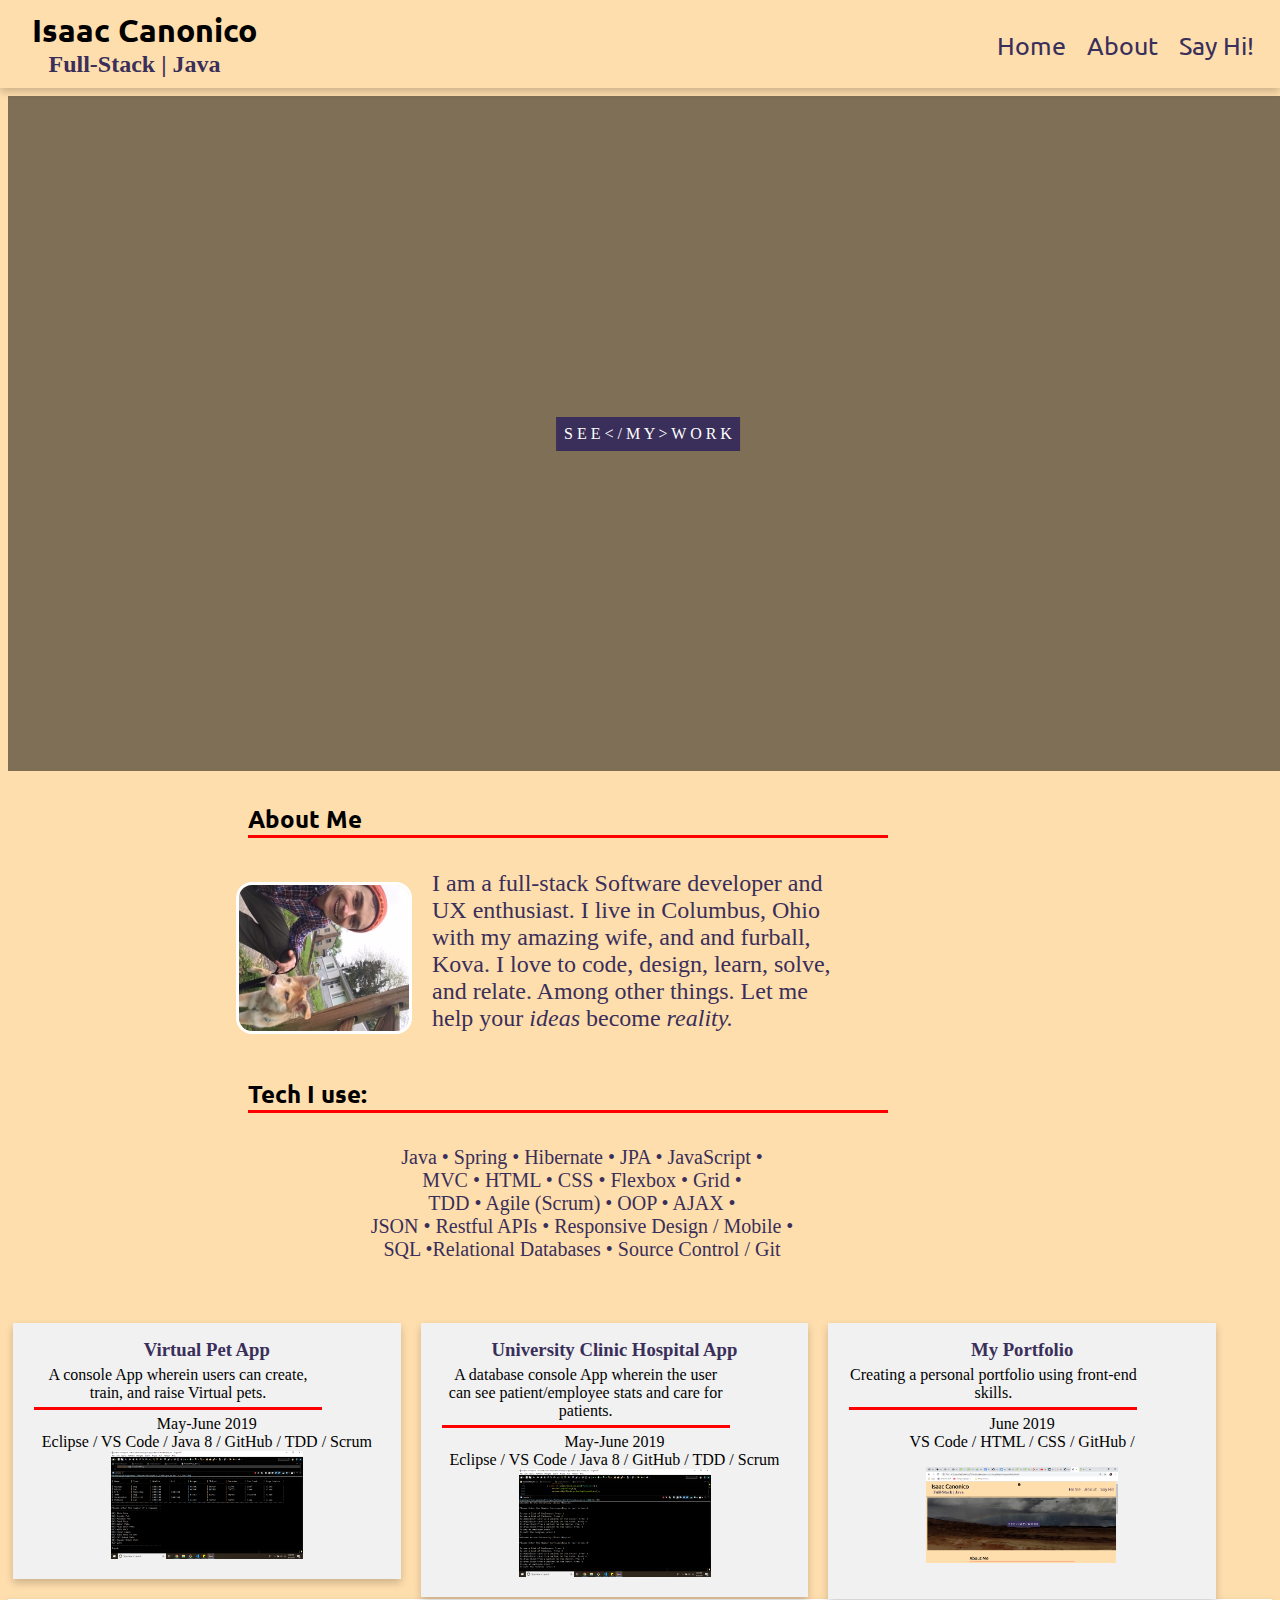
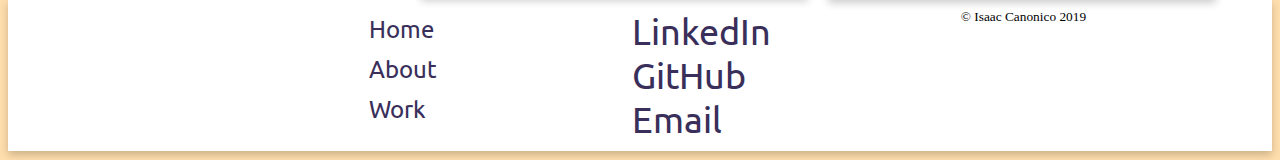
<file: index.html>
<!DOCTYPE html>
<html lang="en">
  <head>
      <link rel="stylesheet" href="https://use.fontawesome.com/releases/v5.7.0/css/all.css" integrity="sha384-lZN37f5QGtY3VHgisS14W3ExzMWZxybE1SJSEsQp9S+oqd12jhcu+A56Ebc1zFSJ" crossorigin="anonymous">  
    <link rel="stylesheet" type="text/css" href="style.css">
    <meta charset="UTF-8" />
    <meta name="viewport" content="width=device-width, initial-scale=1.0" />
    <meta http-equiv="X-UA-Compatible" content="ie=edge" />
    <title>~ Isaac Canonico ~</title>
  </head>
  <header class = "header">
      <div>
      <h1 class="header_name">Isaac Canonico</h1>
      <i id="header"></i>
      <h2 class = "header_subtitle"> Full-Stack | Java </h2>
    </div>
    <i class="fas fa-beer"></i>

      <nav class="nav">
          <ul class = "nav_links">
          <li class="nav_links-items"><a href="#header">Home</a></li>
          <li class="nav_links-items" ><a href="#about">About</a></li>
          <li class = "nav_links-items" ><a href="#footer">Say Hi!</a></li>
        </ul>
      </nav>
    </header>
    <body>
      <div class="wrapper">
           <div class = "Hero_image">
  <a class = "Hero_image-phrase" href="https://github.com/isaac-canonico"> S E E <  / M Y  > W O R K </a>
  </h3>
  </div>
  <i id="about"></i>
  <h2 class = "about_title">About Me</h2>   
 <div class="about_name-pic">
    <img class="about_image" src="static/IMG_0462.JPG" alt="This is me and Kova"></img>
    <p class = "about_description">I am a full-stack Software developer and UX enthusiast. I live in Columbus, Ohio with my amazing wife, and and furball, Kova. I love to code, design, learn, solve, and relate. Among other things. Let me help your <i>ideas</i> become <i>reality.</i> </p>
  </div>
  <section class="skills">
        <h2 class="skills_title"> Tech I use:</h2> 

          <ul class= "skills_list">
            <li class= "skills_list-item"> Java • Spring • Hibernate • JPA • JavaScript • </li>
            <li class= "skills_list-item">MVC • HTML • CSS • Flexbox • Grid • </li>
            <li class= "skills_list-item">TDD • Agile (Scrum) • OOP • AJAX •</li>
            <li class= "skills_list-item">JSON • Restful APIs • Responsive Design / Mobile • </li>
            <li class= "skills_list-item"> SQL •Relational Databases • Source Control / Git </li>
          </ul>
      </section>

<div class="projects_row">
<section class="project-column">
    <article class="article-card">
        <h3 ><a class="project-title"href="https://github.com/charles-m-doan/virtual-pet"> Virtual Pet App  </a></h3>
        <ul class="project-details_list">
         <li class="project-detail"> A console App wherein users can create, train, and raise Virtual pets. </li> 
          <li class="project detail">May-June 2019</li>
            <li class="project detail>https://github.com/charles-m-doan/virtual-pet</li>
            <li class="project detail>Eclipse / VS Code / Java 8 / GitHub / TDD / Scrum</li>
            <li class= "screenshot"><img class="VP_image" src="./static/VPshot.png" </li>
 </article>
          </section>
 
          <section class="project-column">
            <article class="article-card">
                <h3 ><a class="project-title" href="https://github.com/isaac-canonico/university-clinic-hospital
                  "> University Clinic Hospital App  </a></h3>
                <ul class="project-details_list">
                  <li class="project-detail"> A database console App wherein the user can see patient/employee stats and care for patients.</li> 
                  <li class="project-detail_date">May-June 2019</li>
                    <li class="project-detail_link" ></li>
                    <li class="project detail_tools">Eclipse / VS Code / Java 8 / GitHub / TDD / Scrum</li>
                    <li class="screenshot"> <img class="UCH_image" src="./static/UCHshot.png" </li>
         </article>
                  </section>

                  <section class="project-column">
                      <article class="article-card">
                          <h3 ><a class="project-title" href="https://github.com/isaac-canonico/isaac-canonico.github.io"> My Portfolio  </a></h3>
                          <ul class="project-details_list">
                            <li class="project-detail"> Creating a personal portfolio using front-end skills.</li>
                            <li class="project-detail_date">June 2019</li>
                              <li class="project-detail_link" ></li>
                              <li class="project detail_tools">VS Code /  HTML / CSS / GitHub / </li>
                              <li class="screenshot"> <img class="portfolio_image" src="./static/portfolio.png" </li>
                   </article>
                            </section>

                  </div>
  
     <footer>
       <div class="footer-box">
         <i id="footer"></i>

      
         <ul class="list">
            <li class="footer_links-items"><a href="#">Home</a></li>
            <li class="footer_links-items"><a href="#">About</a></li>
            <li class="footer_links-items"><a href="#">Work</a></li>
           
          </ul>
      
         <ul class="contact_options"> 
         <li ><a class="contact_link" href="https://www.linkedin.com/in/isaac-canonico/"> <i class="fab fa-linkedin"></i> LinkedIn </a></li>
         <li ><a class="contact_link" href="https://github.com/isaac-canonico"><i class="fab fa-github"></i> GitHub</a></li>
         <li ><a class="contact_link" href="mailto:canonico.isaac@gmail.com"><i class="fa fa-envelope"></i> Email</a></li>
        
       </ul>
       <small> &copy Isaac Canonico 2019</small>
        
         
      </div>
      

    
    </footer>
  </div>
  </body>
</html>
</file>
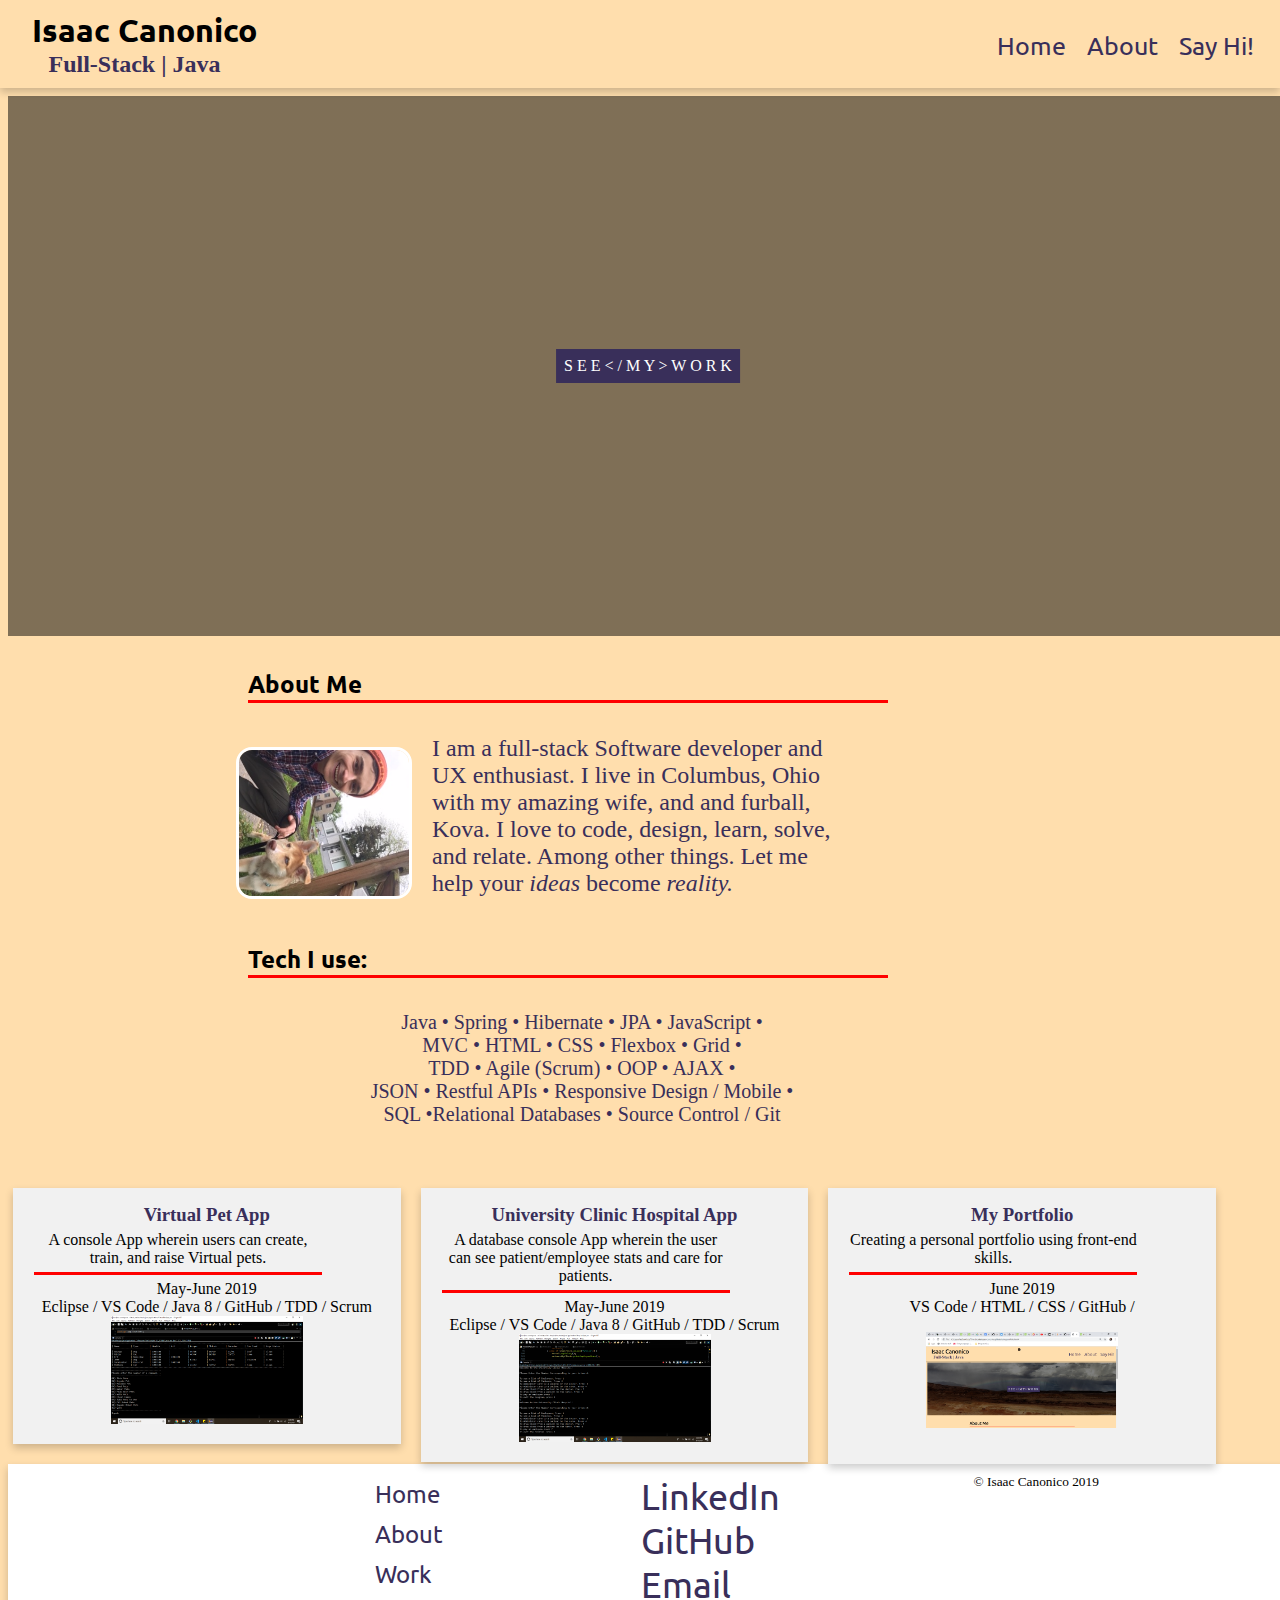
<file: myportfolio.html>
<!DOCTYPE html>
<html lang="en">
  <head>
      <link rel="stylesheet" href="https://use.fontawesome.com/releases/v5.7.0/css/all.css" integrity="sha384-lZN37f5QGtY3VHgisS14W3ExzMWZxybE1SJSEsQp9S+oqd12jhcu+A56Ebc1zFSJ" crossorigin="anonymous">  
    <link rel="stylesheet" type="text/css" href="portfolio.css">
    <meta charset="UTF-8" />
    <meta name="viewport" content="width=device-width, initial-scale=1.0" />
    <meta http-equiv="X-UA-Compatible" content="ie=edge" />
    <title>~ Isaac Canonico ~</title>
  </head>
  <header class = "header">
      <div>
      <h1 class="header_name">Isaac Canonico</h1>
      <i id="header"></i>
      <h2 class = "header_subtitle"> Full-Stack | Java </h2>
    </div>
    <i class="fas fa-beer"></i>

      <nav class="nav">
          <ul class = "nav_links">
          <li class="nav_links-items"><a href="#header">Home</a></li>
          <li class="nav_links-items" ><a href="#about">About</a></li>
          <li class = "nav_links-items" ><a href="#footer">Say Hi!</a></li>
        </ul>
      </nav>
    </header>
    <body>
      <div class="wrapper">
           <div class = "Hero_image">
  <a class = "Hero_image-phrase" href="https://github.com/isaac-canonico"> S E E <  / M Y  > W O R K </a>
  </h3>
  </div>
  <i id="about"></i>
  <h2 class = "about_title">About Me</h2>   
 <div class="about_name-pic">
    <img class="about_image" src="static/IMG_0462.JPG" alt="This is me and Kova"></img>
    <p class = "about_description">I am a full-stack Software developer and UX enthusiast. I live in Columbus, Ohio with my amazing wife, and and furball, Kova. I love to code, design, learn, solve, and relate. Among other things. Let me help your <i>ideas</i> become <i>reality.</i> </p>
  </div>
  <section class="skills">
        <h2 class="skills_title"> Tech I use:</h2> 

          <ul class= "skills_list">
            <li class= "skills_list-item"> Java • Spring • Hibernate • JPA • JavaScript • </li>
            <li class= "skills_list-item">MVC • HTML • CSS • Flexbox • Grid • </li>
            <li class= "skills_list-item">TDD • Agile (Scrum) • OOP • AJAX •</li>
            <li class= "skills_list-item">JSON • Restful APIs • Responsive Design / Mobile • </li>
            <li class= "skills_list-item"> SQL •Relational Databases • Source Control / Git </li>
          </ul>
      </section>

<div class="projects_row">
<section class="project-column">
    <article class="article-card">
        <h3 ><a class="project-title"href="https://github.com/charles-m-doan/virtual-pet"> Virtual Pet App  </a></h3>
        <ul class="project-details_list">
         <li class="project-detail"> A console App wherein users can create, train, and raise Virtual pets. </li> 
          <li class="project detail">May-June 2019</li>
            <li class="project detail>https://github.com/charles-m-doan/virtual-pet</li>
            <li class="project detail>Eclipse / VS Code / Java 8 / GitHub / TDD / Scrum</li>
            <li class= "screenshot"><img class="VP_image" src="./static/VPshot.png" </li>
 </article>
          </section>
 
          <section class="project-column">
            <article class="article-card">
                <h3 ><a class="project-title" href="https://github.com/isaac-canonico/university-clinic-hospital
                  "> University Clinic Hospital App  </a></h3>
                <ul class="project-details_list">
                  <li class="project-detail"> A database console App wherein the user can see patient/employee stats and care for patients.</li> 
                  <li class="project-detail_date">May-June 2019</li>
                    <li class="project-detail_link" ></li>
                    <li class="project detail_tools">Eclipse / VS Code / Java 8 / GitHub / TDD / Scrum</li>
                    <li class="screenshot"> <img class="UCH_image" src="./static/UCHshot.png" </li>
         </article>
                  </section>

                  <section class="project-column">
                      <article class="article-card">
                          <h3 ><a class="project-title" href="https://github.com/isaac-canonico/isaac-canonico.github.io"> My Portfolio  </a></h3>
                          <ul class="project-details_list">
                            <li class="project-detail"> Creating a personal portfolio using front-end skills.</li>
                            <li class="project-detail_date">June 2019</li>
                              <li class="project-detail_link" ></li>
                              <li class="project detail_tools">VS Code /  HTML / CSS / GitHub / </li>
                              <li class="screenshot"> <img class="portfolio_image" src="./static/portfolio.png" </li>
                   </article>
                            </section>

                  </div>
  
     <footer>
       <div class="footer-box">
         <i id="footer"></i>

      
         <ul class="list">
            <li class="footer_links-items"><a href="#">Home</a></li>
            <li class="footer_links-items"><a href="#">About</a></li>
            <li class="footer_links-items"><a href="#">Work</a></li>
           
          </ul>
      
         <ul class="contact_options"> 
         <li ><a class="contact_link" href="https://www.linkedin.com/in/isaac-canonico/"> <i class="fab fa-linkedin"></i> LinkedIn </a></li>
         <li ><a class="contact_link" href="https://github.com/isaac-canonico"><i class="fab fa-github"></i> GitHub</a></li>
         <li ><a class="contact_link" href="https://mailto:canonico.isaac@gmail.com"><i class="fa fa-envelope"></i> Email</a></li>
        
       </ul>
       <small> &copy Isaac Canonico 2019</small>
        
         
      </div>
      

    
    </footer>
  </div>
  </body>
</html>
</file>
<file: style.css>
@import url("https://fonts.googleapis.com/css?family=Ubuntu&display=swap");

* {
  box-sizing: border-box;
  margin: 0;
  padding: 0;
}

html {
  --dark: #392f5a;
  --mid: #9dd9d2;
  --light: #fff8f0;
  --red: #ff8811;

  font: sans-serif, Courier;
  font: 20px/1;
}

body {
  background-color: navajowhite;
}

ul {
  list-style-type: none;
}

a {
  text-decoration: none;
  color: var(--dark);
}
a:hover {
  color: black;
}
.fab fa-linkedin {
  size: 2rem;
}

.header {
  display: flex;
  flex-direction: row;
  box-shadow: 0 4px 8px 0 rgba(0, 0, 0, 0.2);
  justify-content: space-between;
  padding: 10px 16px;
  width: 100vw;
  position: relative;
  background-color: navajowhite;
}

.header_name {
  margin: 1rem;
  margin-top: 0;
  font-family: "ubuntu", sans-serif;
  color: black;
  font-weight: bold;
  display: inline-block;
  margin-bottom: 0;
  padding-bottom: 0;
}
.header_subtitle {
  color: #392f5a;
  text-align: center;
  margin-right: 20px;
}

.Hero_image {
  background-attachment: fixed;
  background-position: center;
  background-repeat: no-repeat;
  background-size: cover;
  height: 75vh;
  background-image: linear-gradient(rgba(0, 0, 0, 0.5), rgba(0, 0, 0, 0.5)),
    url(https://placeimg.com/1000/800/nature);
  position: relative;
  text-align: center;
  width: 100vw;
  color: white;
  margin-bottom: 1rem;
}
.Hero_image-phrase {
  text-align: center;
  position: absolute;
  border-style: ridge;
  background: var(--dark);
  padding: 0.5rem;
  border: 3px;
  top: 50%;
  left: 50%;
  transform: translate(-50%, -50%);
  color: white;
}

.header_image-phrase {
  position: absolute;
  top: 200px;
  left: 0;
  color: var(--dark);
  margin: 0 auto;
  padding-top: 0;
  height: 50px;
}

.nav {
  text-align: center;
  margin: 10px 0 0;
  padding: 0;
  position: relative;
}

.nav_links {
  list-style: none;
  font-size: 1.25rem;
  margin: 2px;
}

.nav_links-items {
  display: inline-block;
  font-size: 25px;
  padding: 8px 8px;
  align-items: center;
  font-family: "ubuntu", sans-serif;
  /*color: black;
  background-color: var(--red);
  border: 2px solid var(--dark);
  border-radius: 3rem; */
}
.fas fa-beer {
  font-size: 2rem;
}

.about_description {
  padding-bottom: 2 rem;
  font-size: 1.5rem;
  font-family: serif;
  width: 25rem;
  color: var(--dark);
}
.about_title {
  padding-left: 10% auto;
  max-width: 40rem;
  margin-left: 15rem;
  margin-top: 2rem;
  margin-right: 15rem;
  border-bottom: 3px solid red;
  font-family: "ubuntu", sans-serif;
}
.about_name-pic {
  padding-left: 10% auto;
  width: 100vw;
  margin-left: 15rem;
  margin-top: 2rem;
  margin-right: 15rem;
  display: flex;
  flex-direction: row;
}

.about_image {
  transform: rotate(90deg);
  border-style: solid;
  margin-right: 2rem;
  border-color: white;
  border-radius: 1rem;
  height: 11rem;
  width: 9.5rem;
}

.skills {
  padding-left: 10% auto;
  justify-content: center;
  max-width: 125rem;
  margin-left: 15rem;
  margin-top: 2rem;
  margin-right: 15rem;
  display: flex;
  margin-bottom: 2rem;
  flex-direction: column;
}

.skills_title {
  margin-right: 3rem;
  max-width: 40rem;
  margin-bottom: 0.2rem;
  font-family: "ubuntu", sans-serif;
  border-bottom: 3px solid red;
}

.skills_list {
  font-size: 1.25rem;
  display: flex;
  align-items: center;
  width: 38rem;
  margin: 30px;
  flex-direction: column;
}

.skills_list-item {
  color: var(--dark);
  text-decoration: none;
  list-style: none;
  margin: 0 2px;
  padding: 0;
}

.projects_container {
  display: flex;
  flex-direction: row;
  max-width: 75vw;
  border: 2px;
  justify-content: center;
  align-items: space-between;
  border-color: var(--light);
  position: relative;
  justify-content: space-between;
  margin: 0 auto;
}

.projects_row {
  margin: 0 -5px;
}
.projects_row::after {
  content: "";
  display: table;
  clear: both;
}

.project-column {
  float: left;
  width: 32%;
  padding: 0 10px;
}

.article-card {
  box-shadow: 0 4px 8px 0 rgba(0, 0, 0, 0.2);
  padding: 16px;
  text-align: center;
  background-color: #f1f1f1;
}

.project-title {
  color: var(--dark);
}
.project-title:hover {
  color: var(--red);
}
.project-detail_link {
  color: var(--dark);
}
.project-detail_link:hover {
  color: var(--red);
}
.project-detail {
  margin: 5px;
  position: center;
  padding-bottom: 5px;
  width: 18rem;
  border-bottom: 3px solid red;
}

.footer_links-items {
  display: inline-block;
  padding: 5px 5px;
  font-size: 1.5rem;
}

.list {
  display: flex;
  flex-direction: column;
  align-content: center;
  font-family: "ubuntu", serif;
}

.footer-box {
  display: flex;
  flex-direction: row;
  box-shadow: 0 4px 8px 0 rgba(0, 0, 0, 0.2);
  justify-content: space-evenly;
  padding: 10px 16px;
  background-color: white;
}
.contact_options {
  display: inline-block;
  justify-content: space-evenly;
  font-size: 1.5rem;
  font-family: "ubuntu", serif;
}

.UCH_image {
  width: 12rem;
  margin: 1 rem;
}

.VP_image {
  width: 12rem;
  margin: 1 rem;
}

.portfolio_image {
  width: 12rem;
  margin: 1rem;
}
.contact_link {
  padding: 20px;
  font-size: 30px;
  width: 30px;
  text-align: center;
  text-decoration: none;
  border-radius: 50%;
}
.wrapper {
  padding: 0.5rem;
}
.contact_link {
  font-size: 36px;
}
</file>
<file: portfolio.css>
@import url("https://fonts.googleapis.com/css?family=Ubuntu&display=swap");

* {
  box-sizing: border-box;
  margin: 0;
  padding: 0;
}

html {
  --dark: #392f5a;
  --mid: #9dd9d2;
  --light: #fff8f0;
  --red: #ff8811;

  font: sans-serif, Courier;
  font: 20px/1;
  margin: 2 auto;
}

body {
  background-color: navajowhite;
  width: 100vw;
}

ul {
  list-style-type: none;
}

a {
  text-decoration: none;
  color: var(--dark);
}
a:hover {
  color: black;
}
.fab fa-linkedin {
  size: 2rem;
}

.header {
  display: flex;
  flex-direction: row;
  box-shadow: 0 4px 8px 0 rgba(0, 0, 0, 0.2);
  justify-content: space-between;
  padding: 10px 16px;
  width: 100vw;
  background-color: transparent;
}

.header_name {
  margin: 1rem;
  margin-top: 0;
  font-family: "ubuntu", sans-serif;
  color: black;
  font-weight: bold;
  display: inline-block;
  margin-bottom: 0;
  padding-bottom: 0;
}
.header_subtitle {
  color: #392f5a;
  text-align: center;
  margin-right: 20px;
}

.Hero_image {
  background-attachment: fixed;
  background-position: center;
  background-repeat: no-repeat;
  background-size: cover;
  height: 60vh;
  background-image: linear-gradient(rgba(0, 0, 0, 0.5), rgba(0, 0, 0, 0.5)),
    url(https://placeimg.com/1000/800/nature);
  position: relative;
  text-align: center;
  width: 100vw;
  color: white;
  margin-bottom: 1rem;
}
.Hero_image-phrase {
  text-align: center;
  position: absolute;
  border-style: ridge;
  background: var(--dark);
  padding: 0.5rem;
  border: 3px;
  top: 50%;
  left: 50%;
  transform: translate(-50%, -50%);
  color: white;
}

.header_image-phrase {
  position: absolute;
  top: 200px;
  left: 0;
  color: var(--dark);
  margin: 0 auto;
  padding-top: 0;
  height: 50px;
}

.nav {
  text-align: center;
  margin: 10px 0 0;
  padding: 0;
  position: relative;
}

.nav_links {
  list-style: none;
  font-size: 1.25rem;
  margin: 2px;
}

.nav_links-items {
  display: inline-block;
  font-size: 25px;
  padding: 8px 8px;
  align-items: center;
  font-family: "ubuntu", sans-serif;
  /*color: black;
  background-color: var(--red);
  border: 2px solid var(--dark);
  border-radius: 3rem; */
}
.fas fa-beer {
  font-size: 2rem;
}

.about_description {
  padding-bottom: 2 rem;
  font-size: 1.5rem;
  font-family: serif;
  width: 25rem;
  color: var(--dark);
}
.about_title {
  padding-left: 10% auto;
  max-width: 40rem;
  margin-left: 15rem;
  margin-top: 2rem;
  margin-right: 15rem;
  border-bottom: 3px solid red;
  font-family: "ubuntu", sans-serif;
}
.about_name-pic {
  padding-left: 10% auto;
  width: 100vw;
  margin-left: 15rem;
  margin-top: 2rem;
  margin-right: 15rem;
  display: flex;
  flex-direction: row;
}

.about_image {
  transform: rotate(90deg);
  border-style: solid;
  margin-right: 2rem;
  border-color: white;
  border-radius: 1rem;
  height: 11rem;
  width: 9.5rem;
}

.skills {
  padding-left: 10% auto;
  justify-content: center;
  max-width: 125rem;
  margin-left: 15rem;
  margin-top: 2rem;
  margin-right: 15rem;
  display: flex;
  margin-bottom: 2rem;
  flex-direction: column;
}

.skills_title {
  margin-right: 3rem;
  max-width: 40rem;
  margin-bottom: 0.2rem;
  font-family: "ubuntu", sans-serif;
  border-bottom: 3px solid red;
}

.skills_list {
  font-size: 1.25rem;
  display: flex;
  align-items: center;
  width: 38rem;
  margin: 30px;
  flex-direction: column;
}

.skills_list-item {
  color: var(--dark);
  text-decoration: none;
  list-style: none;
  margin: 0 2px;
  padding: 0;
}

.projects_container {
  display: flex;
  flex-direction: row;
  max-width: 75vw;
  border: 2px;
  justify-content: center;
  align-items: space-between;
  border-color: var(--light);
  position: relative;
  justify-content: space-between;
  margin: 0 auto;
}

.projects_row {
  margin: 0 -5px;
}
.projects_row::after {
  content: "";
  display: table;
  clear: both;
}

.project-column {
  float: left;
  width: 32%;
  padding: 0 10px;
}

.article-card {
  box-shadow: 0 4px 8px 0 rgba(0, 0, 0, 0.2);
  padding: 16px;
  text-align: center;
  background-color: #f1f1f1;
}

.project-title {
  color: var(--dark);
}
.project-title:hover {
  color: var(--red);
}
.project-detail_link {
  color: var(--dark);
}
.project-detail_link:hover {
  color: var(--red);
}
.project-detail {
  margin: 5px;
  position: center;
  padding-bottom: 5px;
  width: 18rem;
  border-bottom: 3px solid red;
}

.footer_links-items {
  display: inline-block;
  padding: 5px 5px;
  font-size: 1.5rem;
}

.list {
  display: flex;
  flex-direction: column;
  align-content: center;
  font-family: "ubuntu", serif;
}

.footer-box {
  display: flex;
  flex-direction: row;
  box-shadow: 0 4px 8px 0 rgba(0, 0, 0, 0.2);
  justify-content: space-evenly;
  padding: 10px 16px;
  width: 100vw;
  background-color: white;
}
.contact_options {
  display: inline-block;
  justify-content: space-evenly;
  font-size: 1.5rem;
  font-family: "ubuntu", serif;
}

.UCH_image {
  width: 12rem;
  margin: 1 rem;
}

.VP_image {
  width: 12rem;
  margin: 1 rem;
}

.portfolio_image {
  width: 12rem;
  margin: 1rem;
}
.contact_link {
  padding: 20px;
  font-size: 30px;
  width: 30px;
  text-align: center;
  text-decoration: none;
  border-radius: 50%;
}
.wrapper {
  padding: 0.5rem;
}
.contact_link {
  font-size: 36px;
}
</file>
